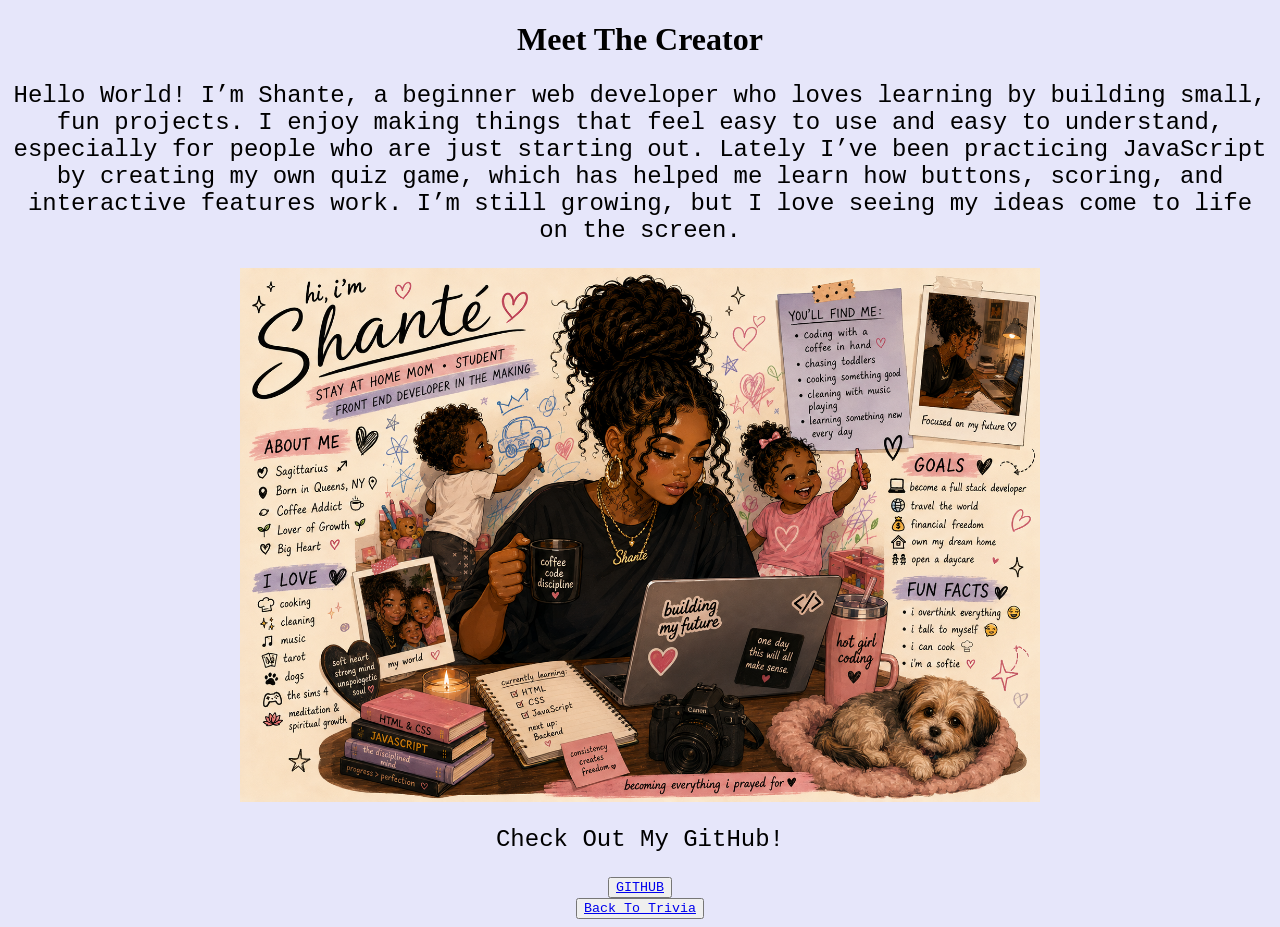
<file: meet.html>
<!DOCTYPE html>
<html>
 <head>
  <link rel="stylesheet" href="meet.css">
  <title>Meet The Creator</title>
 </head>
 <body>
	<h1>Meet The Creator</h1>
	 <p id= "tagline-1">Hello World! I’m Shante, a beginner web developer who loves learning by building small, fun projects. I enjoy making things that feel easy to use and easy to understand, especially for people who are just starting out. Lately I’ve been practicing JavaScript by creating my own quiz game, which has helped me learn how buttons, scoring, and interactive features work. I’m still growing, but I love seeing my ideas come to life on the screen.</p>
	 <img id="image" src="meet.png" alt="image of woman at computer with a cup of coffee and two children in the background drawing on the wall.">
	 <p id="tagline-2">Check Out My GitHub!</p>
	 <button id="button-1"><a href="https://github.com/ShanteShannon-CDXADMY">GITHUB</a></button>
	 <button id ="home"><a href ="index.html">Back To Trivia</a></button>
 </body>
 
</html>
</file>
<file: meet.css>
body {
	background:lavender;
}
h1 {
	text-align: center;
}
#image {
	width:50rem;
	display:block;
	margin:auto;
}
#tagline-1{
	text-align:center;
	font-family:courier;
	font-size:1.5rem;
}
#tagline-2{
	text-align:center;
	font-family:courier;
	font-size:1.5rem;
}
#button-1,
#home {
	display:block;
	margin:auto;
	font-family:courier;
	
}
</file>
